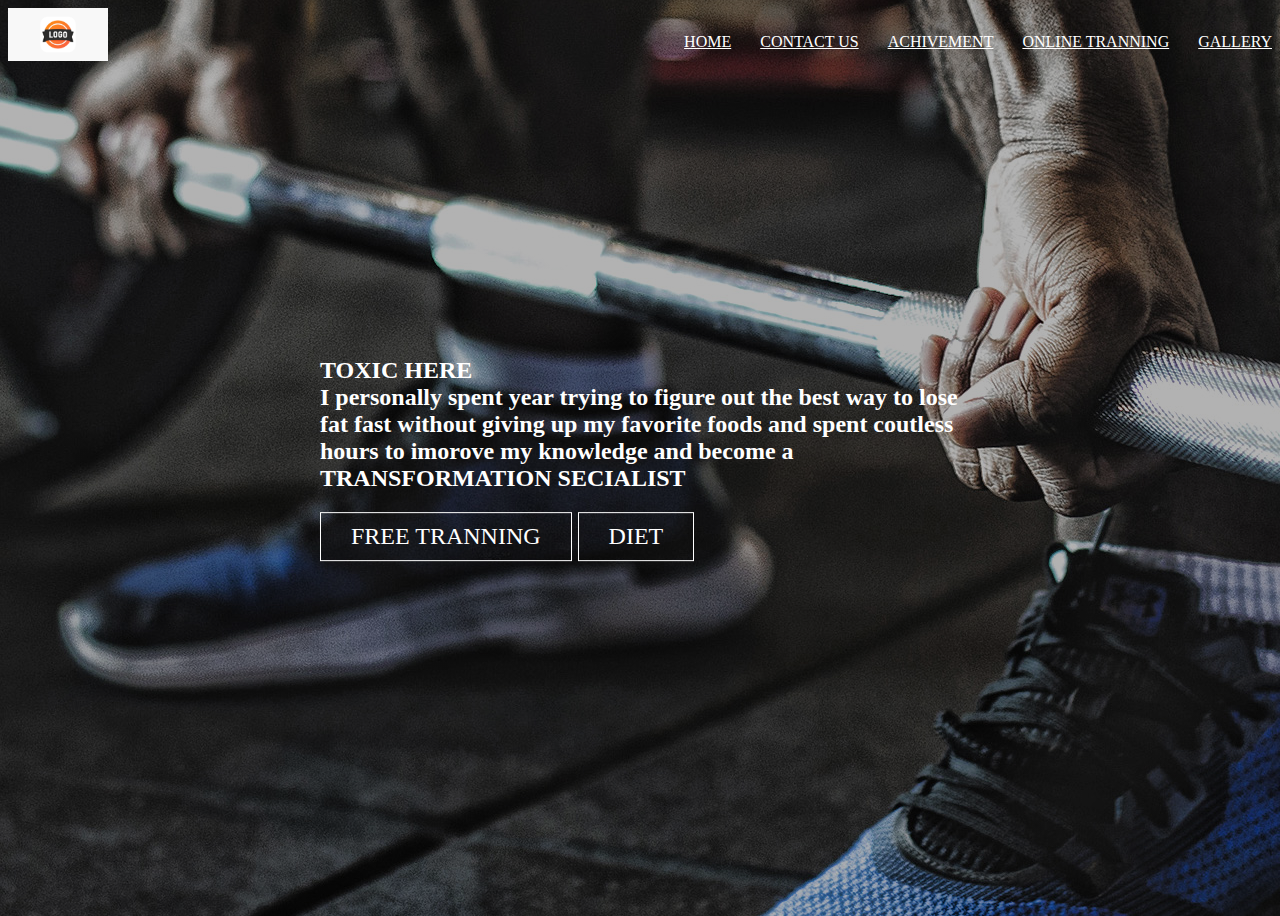
<file: index.html>
<html>
<head>
<body>
<title>WORLD GYM</title>
 <link rel="stylesheet" type="text/css" href="img/style.css">
  <header>
    
      <div class="row clearfix
      ">
    <img src="new.png" class="logo" >
     <ul class="main">
         <li><a href="#">HOME</a></li>
         <li><a href="contact.html">CONTACT US</a></li>
         <li><a href="achievement.html">ACHIVEMENT</a></li>
         <li><a href="Traning.html">ONLINE TRANNING</a></li>
         <li><a href="gallery.html">GALLERY</a></li>
     </ul>
        
    
      </div>
      
      <div class="abc-header">
          &nbsp;&nbsp;&nbsp;<h2>TOXIC HERE<br>
          I personally spent year trying to figure out the best way to lose fat fast without giving up my favorite foods and spent coutless hours to imorove my knowledge and become a TRANSFORMATION SECIALIST<h2>
        <a href="#" class="btn btn-full">FREE TRANNING</a>
        <a href="#" class="btn btn-full"s>DIET</a>
      </div>
  </header>
  <link rel="stylesheet" href="https://fontawesome.com/icons/facebook?style=brands">
  <div class="centrediv">
      <a href="">
          <i class="fa fa-facebook"></i>
      </a>
  </div>
   </html>
    </head>
    </body>
</file>
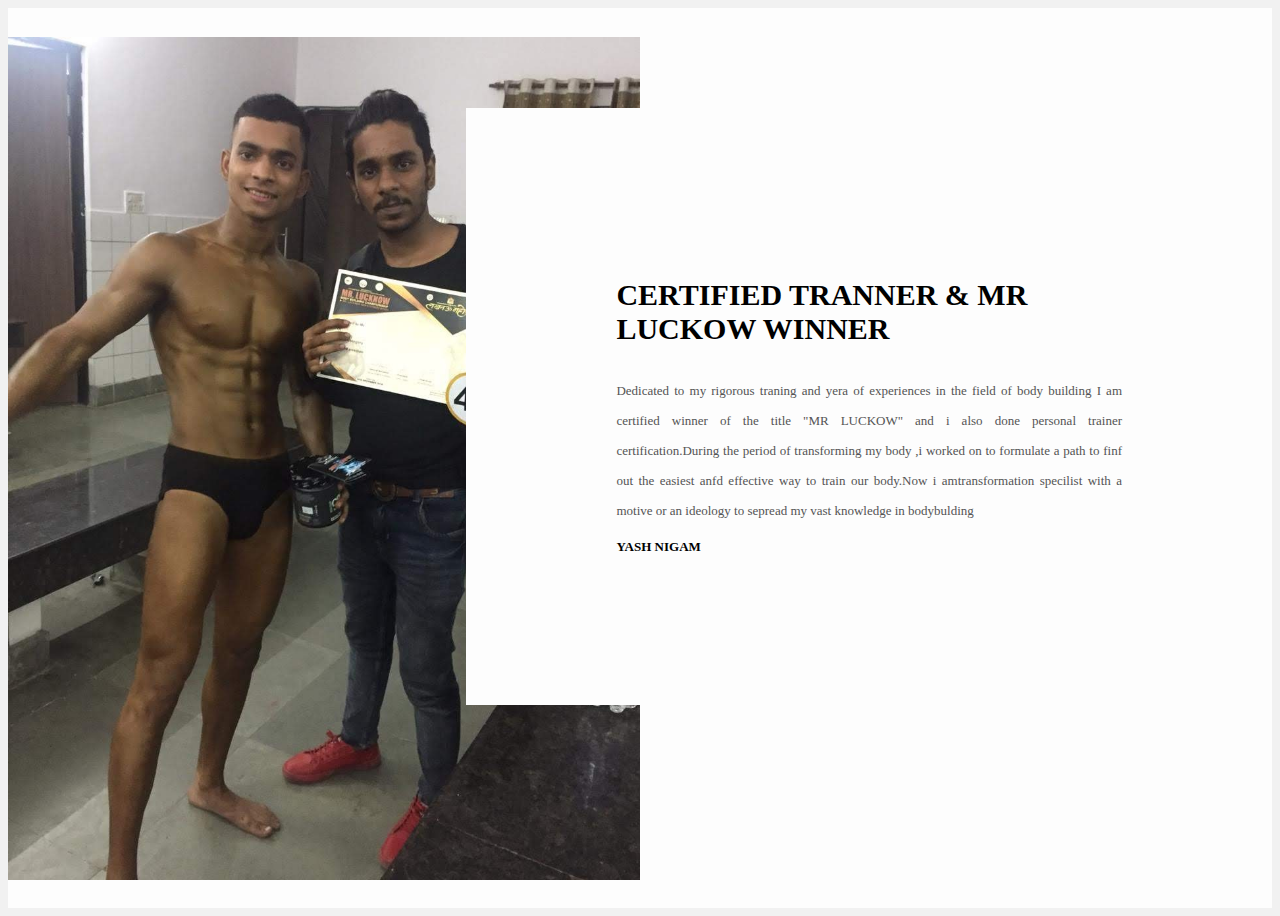
<file: achievement.html>
<html lang="en">
    <head>
       <meta charset= "UTF-8">
       <meta name="viewport" contant="width=device-width, initial-scale=1.0">
        
             <title>.</title>
            <link rel="stylesheet" type="text/css" href="img/a22.css"><body>
             <div class="about-section">
                            <div class="inner-container">
                            <h1>CERTIFIED TRANNER & MR LUCKOW WINNER </h1>
                                <p class="text">Dedicated to my rigorous traning and yera of experiences in the field of body building I am certified winner of the title "MR LUCKOW" and i also done personal trainer certification.During the period of transforming my body ,i worked on to formulate a path to finf out the easiest anfd effective way to train our body.Now i amtransformation specilist with a motive or an ideology to sepread my vast knowledge in bodybulding </p>
                         <div class="skills">
                         <span>YASH NIGAM</span>
                             </div>
                         </div>
                     </div>

                       
             
        </body>
    </head>
</html>
</file>
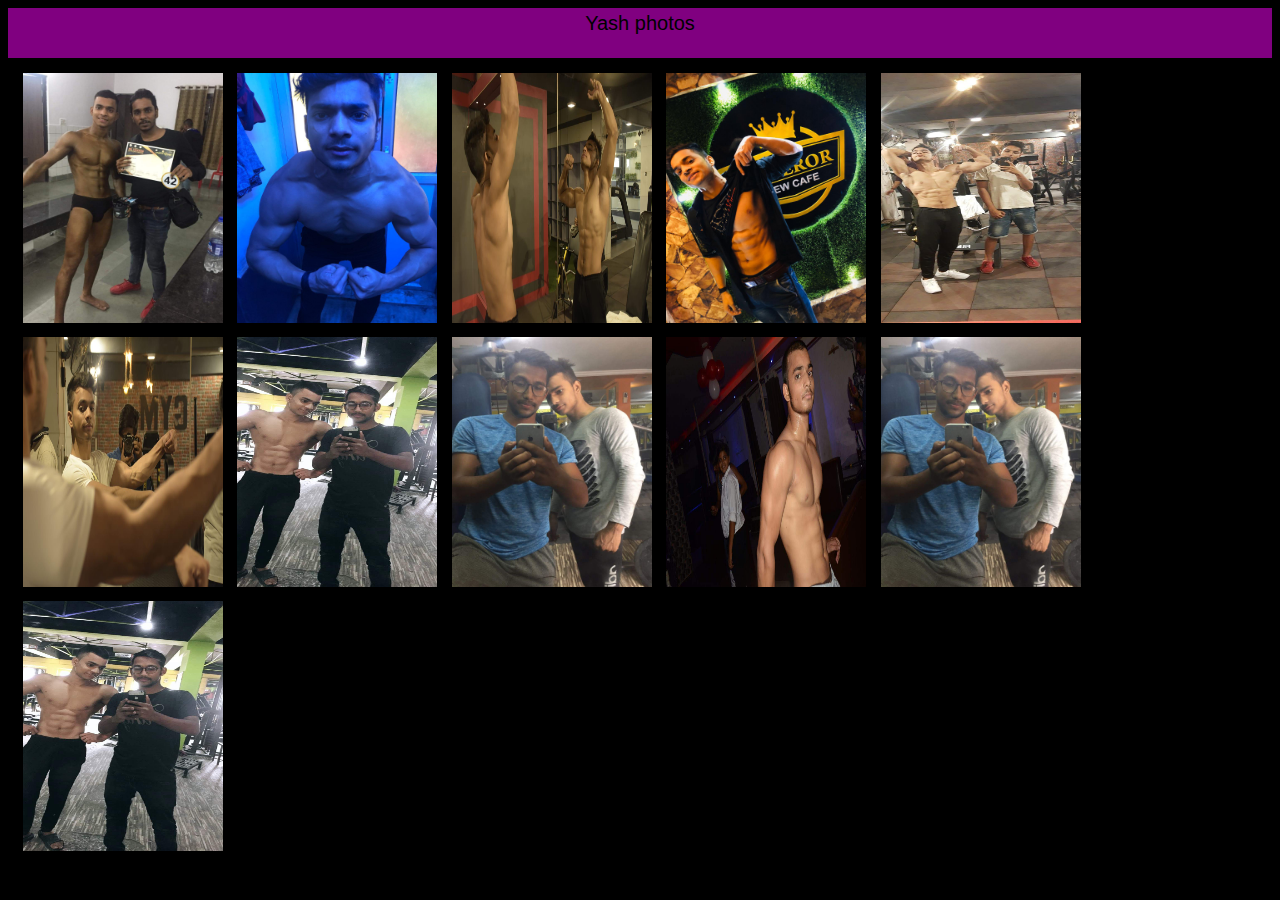
<file: gallery.html>
<html lang="en">
<head>
   <meta charset="UTF-8">
    <title>Gallery</title>
</head>
<body>
    <link rel="stylesheet" type="text/css" href="img/g1.css">

    <div id="container">
        <header>Yash photos</header>
    </div>
    <div class="gallery">
    <img src="img/y1.jpg">
    <img src="img/y2.jpg">
    <img src="img/y3.jpg">
    <img src="img/y4.jpg">
     <img src="img/y5.jpg">
    <img src="img/y6.jpg">
    <img src="img/z1.jpg">
    <img src="img/z2.jpg">
    <img src="img/z3.jpg">
    
    <img src="img/z5.jpg">
    <img src="img/z6.jpg">


    </div>
</body>
</html>
</file>
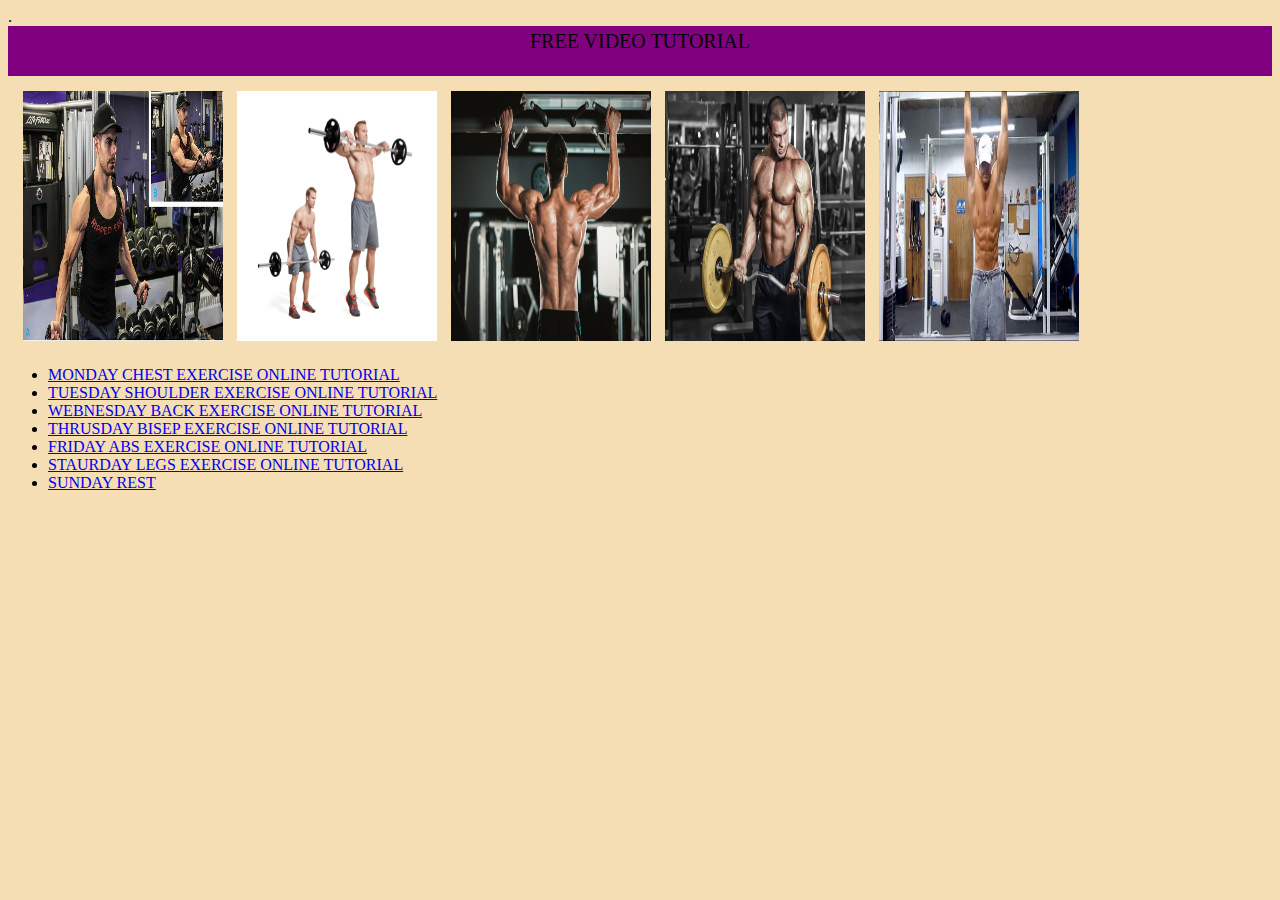
<file: online traning.html>
<html lang="en">
    <head>
       <meta charset= "UTF-8">
       <meta name="viewport" contant="width=device-width, initial-scale=1.0"
        
             <title>.</title>
            <link rel="stylesheet" type="text/css" href="img/online.css">
              <div id="container">
        <header>FREE VIDEO TUTORIAL</header>
        <div class="gall">
    <img src="img/ch1.jpg">
    <img src="img/ch2.jpg">
    <img src="img/ch3.jpg">
    <img src="img/ch4.jpg">
    <img src="img/ch5.jpg">
    
                  </div>
        
        
    </div>
</div>
    <div class="gallery"><ul>
        <li><a href="https://www.youtube.com/watch?v=5DFAcAvT2mI">MONDAY CHEST EXERCISE ONLINE TUTORIAL</a></li>
         <li>
         <a href="https://www.youtube.com/watch?v=PUPiRVDTAEk">TUESDAY SHOULDER EXERCISE ONLINE TUTORIAL</a></li>
          <li><a href="https://www.youtube.com/watch?v=qqEw8XH-feI">WEBNESDAY BACK EXERCISE ONLINE TUTORIAL</a></li>
         <li><a href="https://www.youtube.com/watch?v=SBWfWZLAksY">THRUSDAY BISEP EXERCISE ONLINE TUTORIAL</a></li>
         <li><a href="https://www.youtube.com/watch?v=TGx97eoP5q0">FRIDAY ABS EXERCISE ONLINE TUTORIAL</a></li>
         <li><a href="https://www.youtube.com/watch?v=iqT_G1ci2QU">STAURDAY LEGS EXERCISE ONLINE TUTORIAL</a></li>
          <li><a href="https://www.facebook.com/adwait.verma.5">SUNDAY REST</a></li>
        
        
        
        
    </div>   
                 
    </body>
</html>
</file>
<file: img/style.css>
.{
    margin: 0;
    padding: 0;
}
body{
    background-image:linear-gradient(rgba(0,0,0,0.3),rgba(0,0,0,0.3)),url(y88.jpg);
     background-repeat: no-repeat;
    background-position: center;
    height: 100vh;
     background width: inherit;
    background-color: white;

    }
.clearfix:after{
    content:".";
    visibility: hidden;
    display: block;
    height: 0px;
    clear: both;
} 
.logo{
    width:100;
    hight:100;
    float: left;
    
}
.main{
    color:white;
    float:right;
    margin-top: 25px;
}
.main li{
    color: white;
    display: inline-block;
    list-style:none; 
    margin-left: 25px;
}
.main a{
    color:white;
}
.abc-header{
    color: white;
    position: absolute;
    top: 50%;
    left:50%;
    transform: translate(-50%,-50%);
    }
.btn{
    color: white;
    display:inline-block;
    padding: 10px 30px;
    font-weight: lighter;
    text-decoration:none;
    text-transform: uppercase;
    border border-radius: 20px;
    transition:background color 0.2s,border 0.2s,color0.2s;
    
}
.btn-full{
    background-color: transparent; 
    border:1px solid;
}
</file>
<file: img/a22.css>
.{
    margin: 0;
    padding:0;
    font-family: "Open Sans",sans-serif;
    box-sizing: border-box;
}
body{
    min-height: 100vh;
    display:flex;
    align-items: centre
        justify-content:centre;
    background-color: #f1f1f1;
    
}
.about-section{
    background: url(YASH.jpg) no-repeat left;
    background-size: 50%;
    background-color:#fdfdfd;
    overflow: hidden;
    padding: 100px 0;
}
.inner-container{
    width: 40%;
    float: right;
    background-color: #fdfdfd;
    padding: 150px;
    
}
.inner-container h1{
    margin-bottom:30px;
    font-size:30px;
    font-weight: 900;
    
}
.text{
    font-size:13px;
    color:#545454;
    line-height: 30px;
    text-align: justify;
}
.skills{
    display:flex;
    justify-content: space-between;
    font-weight: 700;
    font-size:13px;
}
@media screen and (max-width:1200px){
    .inner-container{
        padding: 80px
    }
}
@media screen and (max-width:1000px){
    .adout-section{
        background-size:100%;
        padding: 100px 40px;
    }
    .inner-container{
        padding:80px;
    }
}
</file>
<file: img/g1.css>
body{
    font-family: sans-serif;
    background-color: black;
    
}
h1
{
    text-align:center;
    color:forestgreen;
    margin:30px 0 50px;
}
.gallery{
    margin: 10px 10px;
}
.gallery img{
    width:200px;
    height: 250px;
    padding: 5px;
    
}
body{

    text-decoration-color: white;
}
header{
    height: 50px;
    background: purple;
    width: 100%;
      font-size:20px;
    text-decoration-color: white;
    line-height: 30px;
    text-decoration-color: antiquewhite;
    text-align: center;
}
</file>
<file: img/online.css>
body{
    background-color: wheat;
}
header{
    height: 50px;
    background: purple;
    width: 100%;
      font-size:20px;
    text-decoration-color: white;
    line-height: 30px;
    text-decoration-color: azure;
    text-align: center;
}

.online{
    margin: 10px 10px;
}
.gall{
    margin: 10px 10px;
}
.gall img{
    width:200px;
    height: 250px;
    padding: 5px;
    
}
</file>
